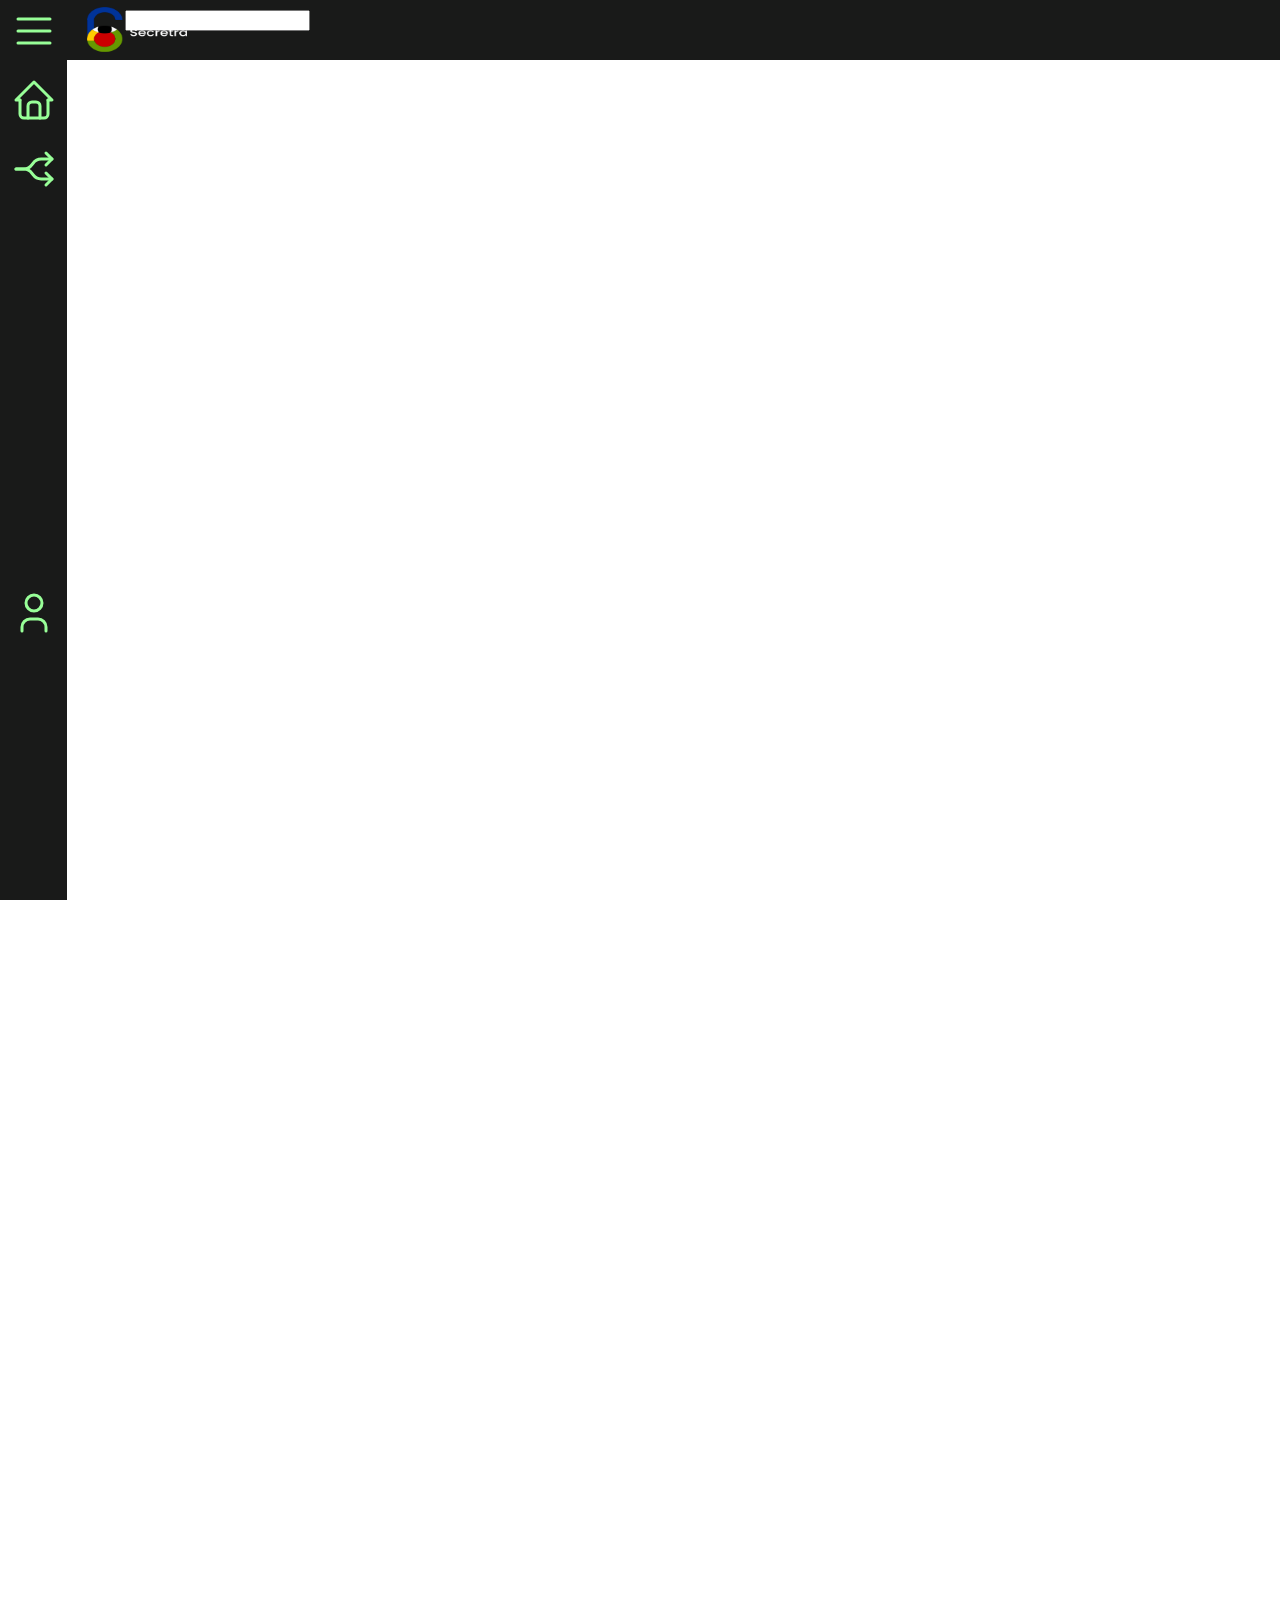
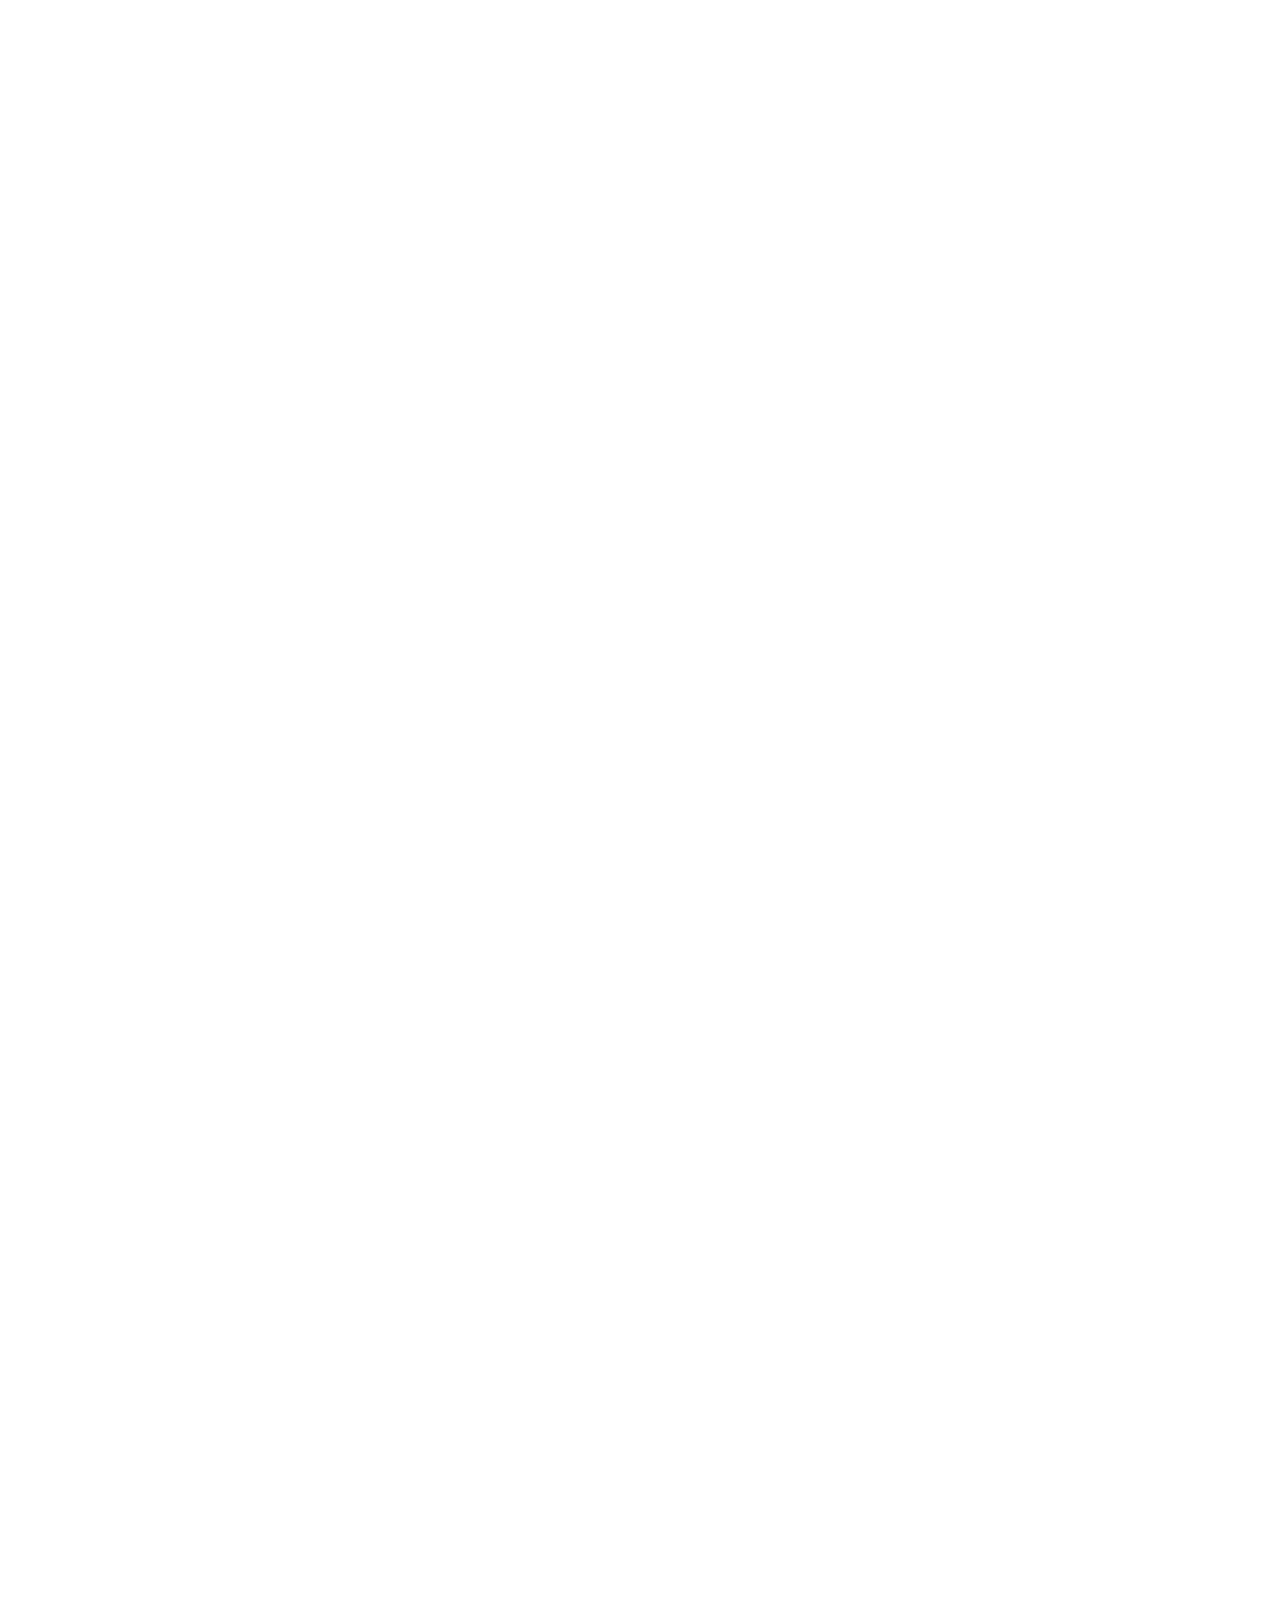
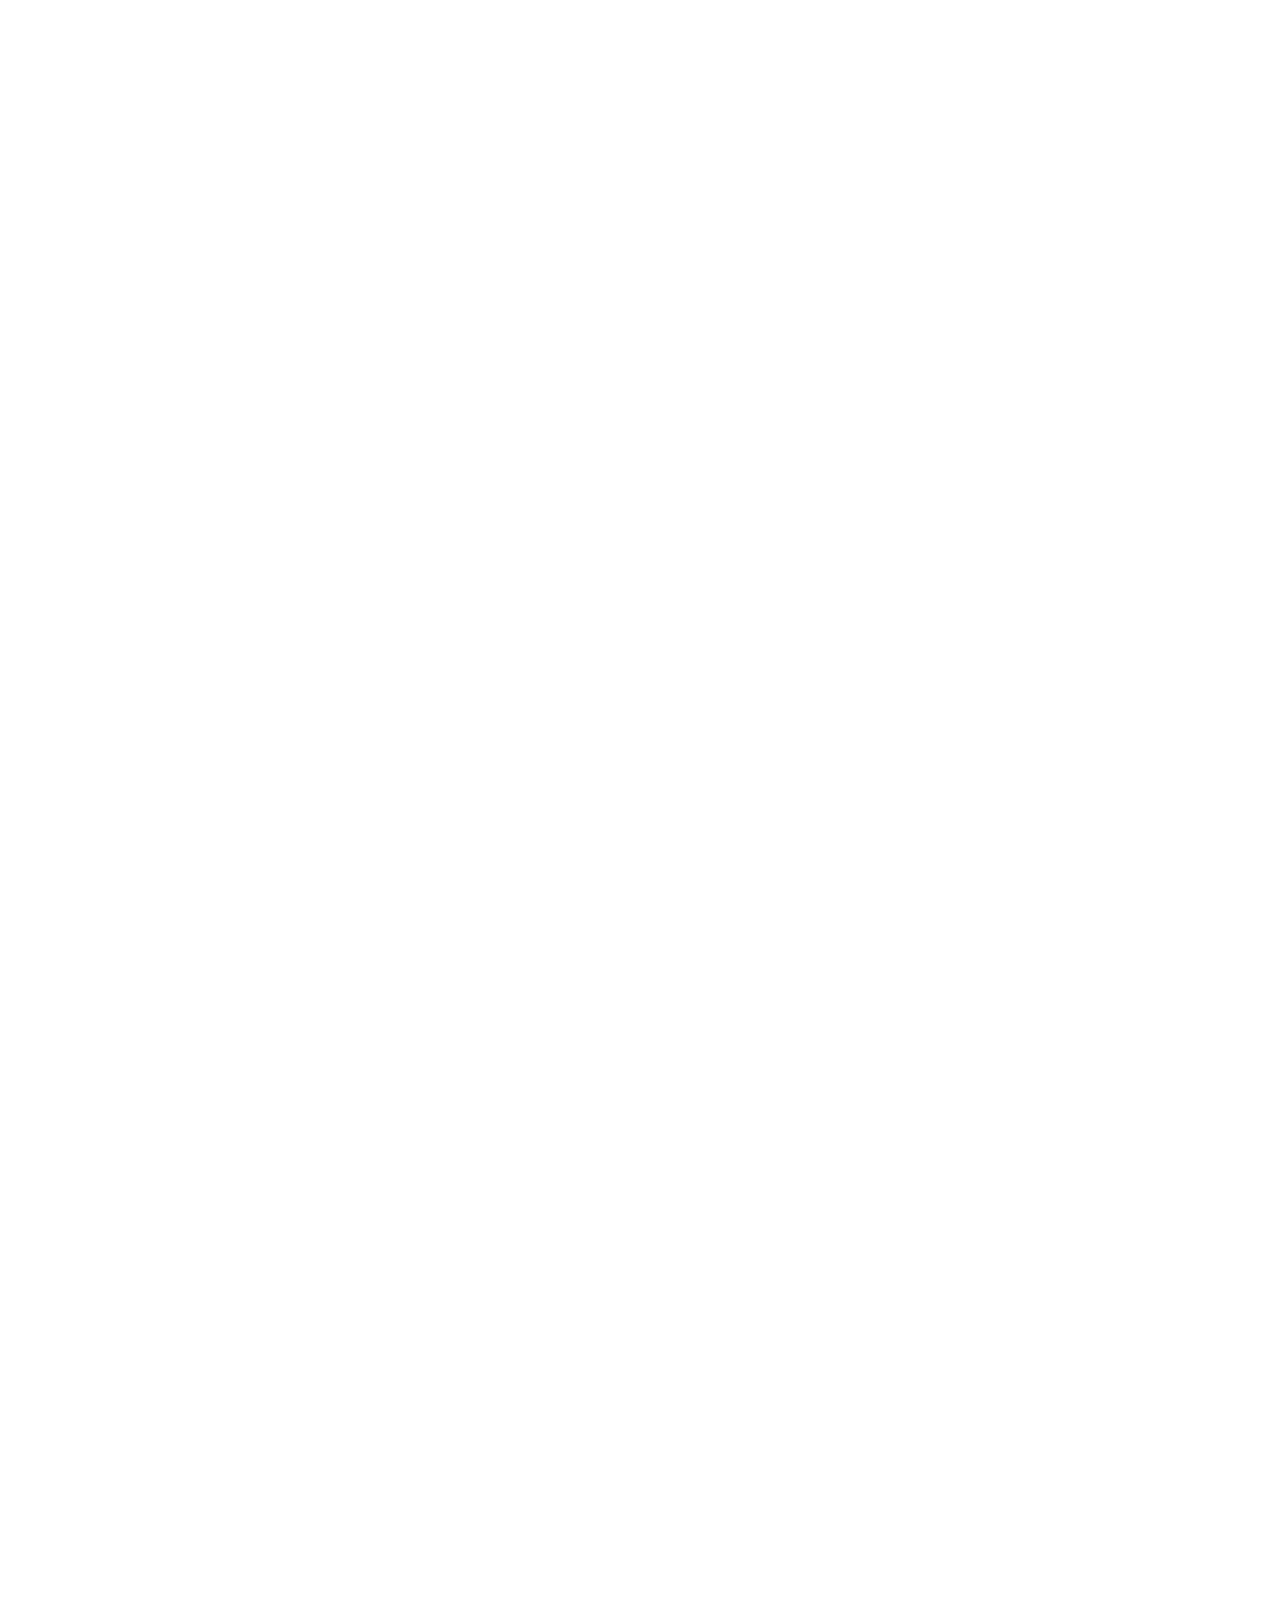
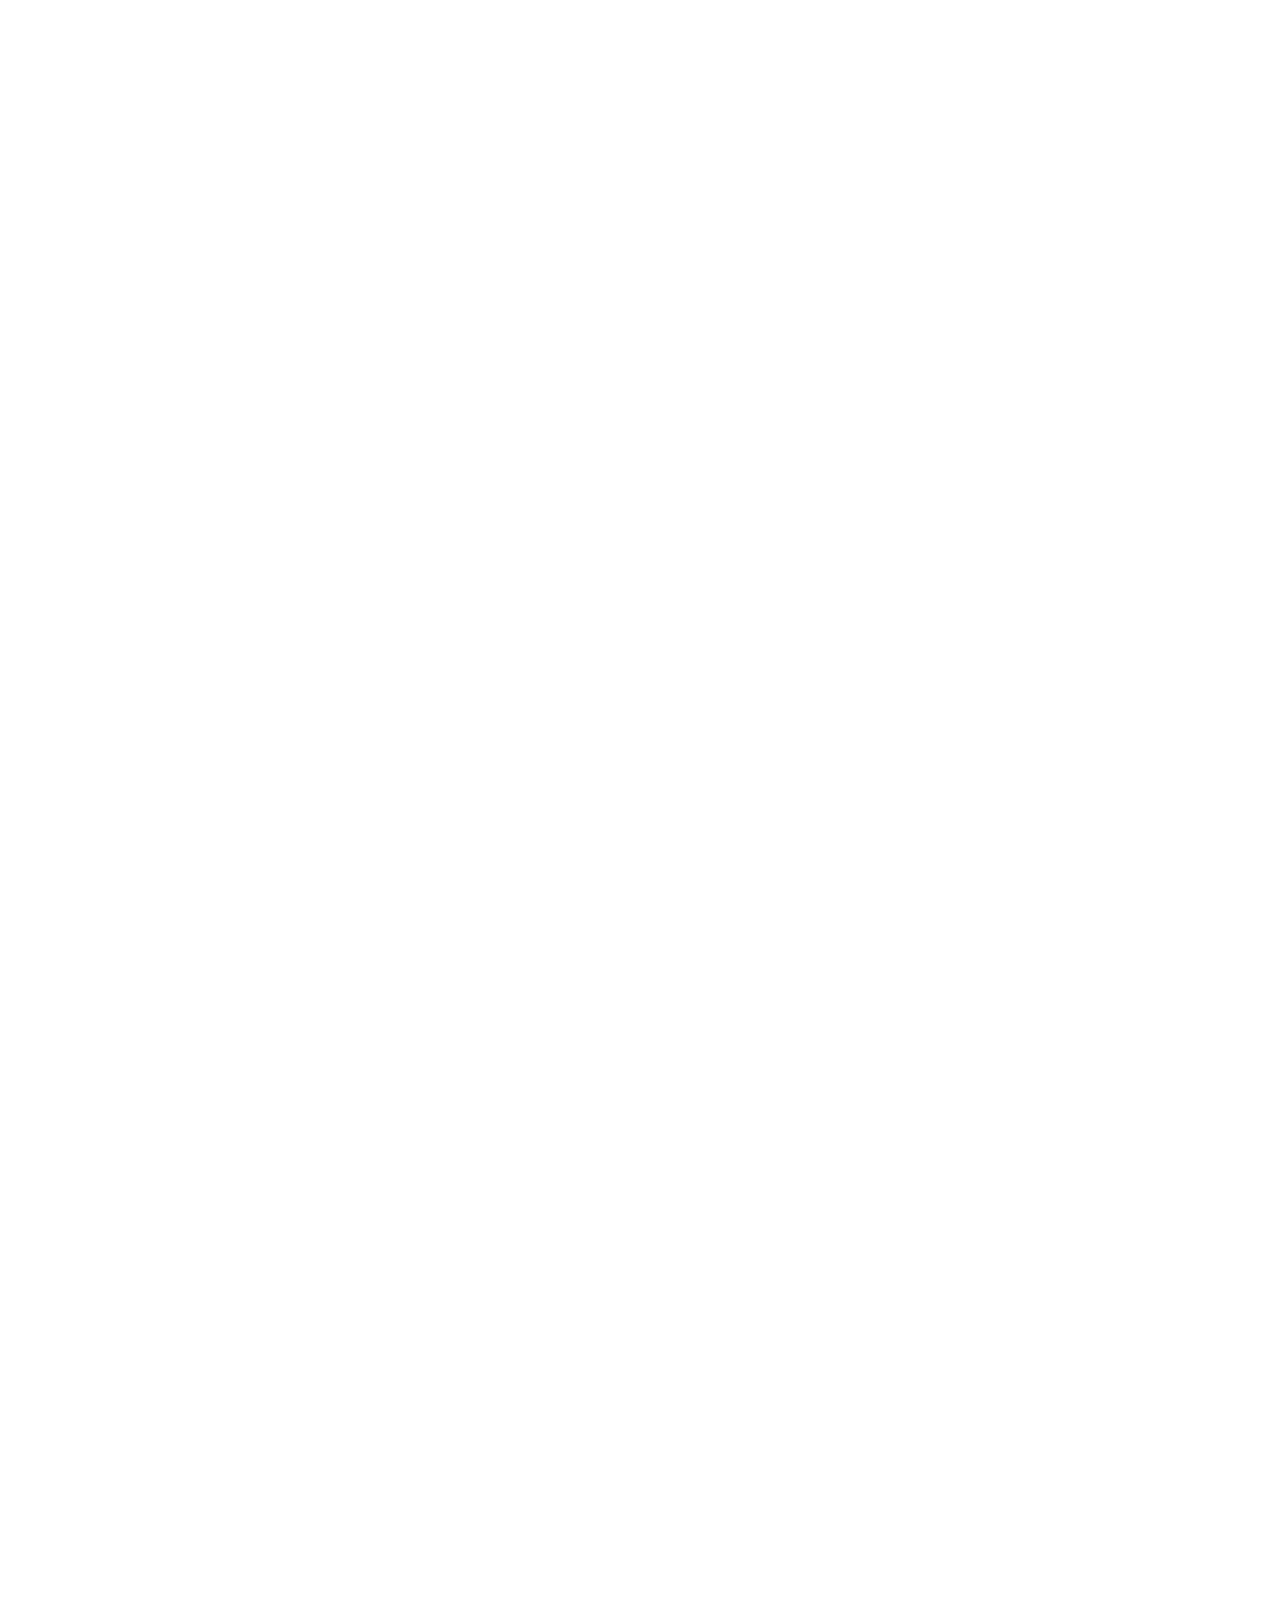
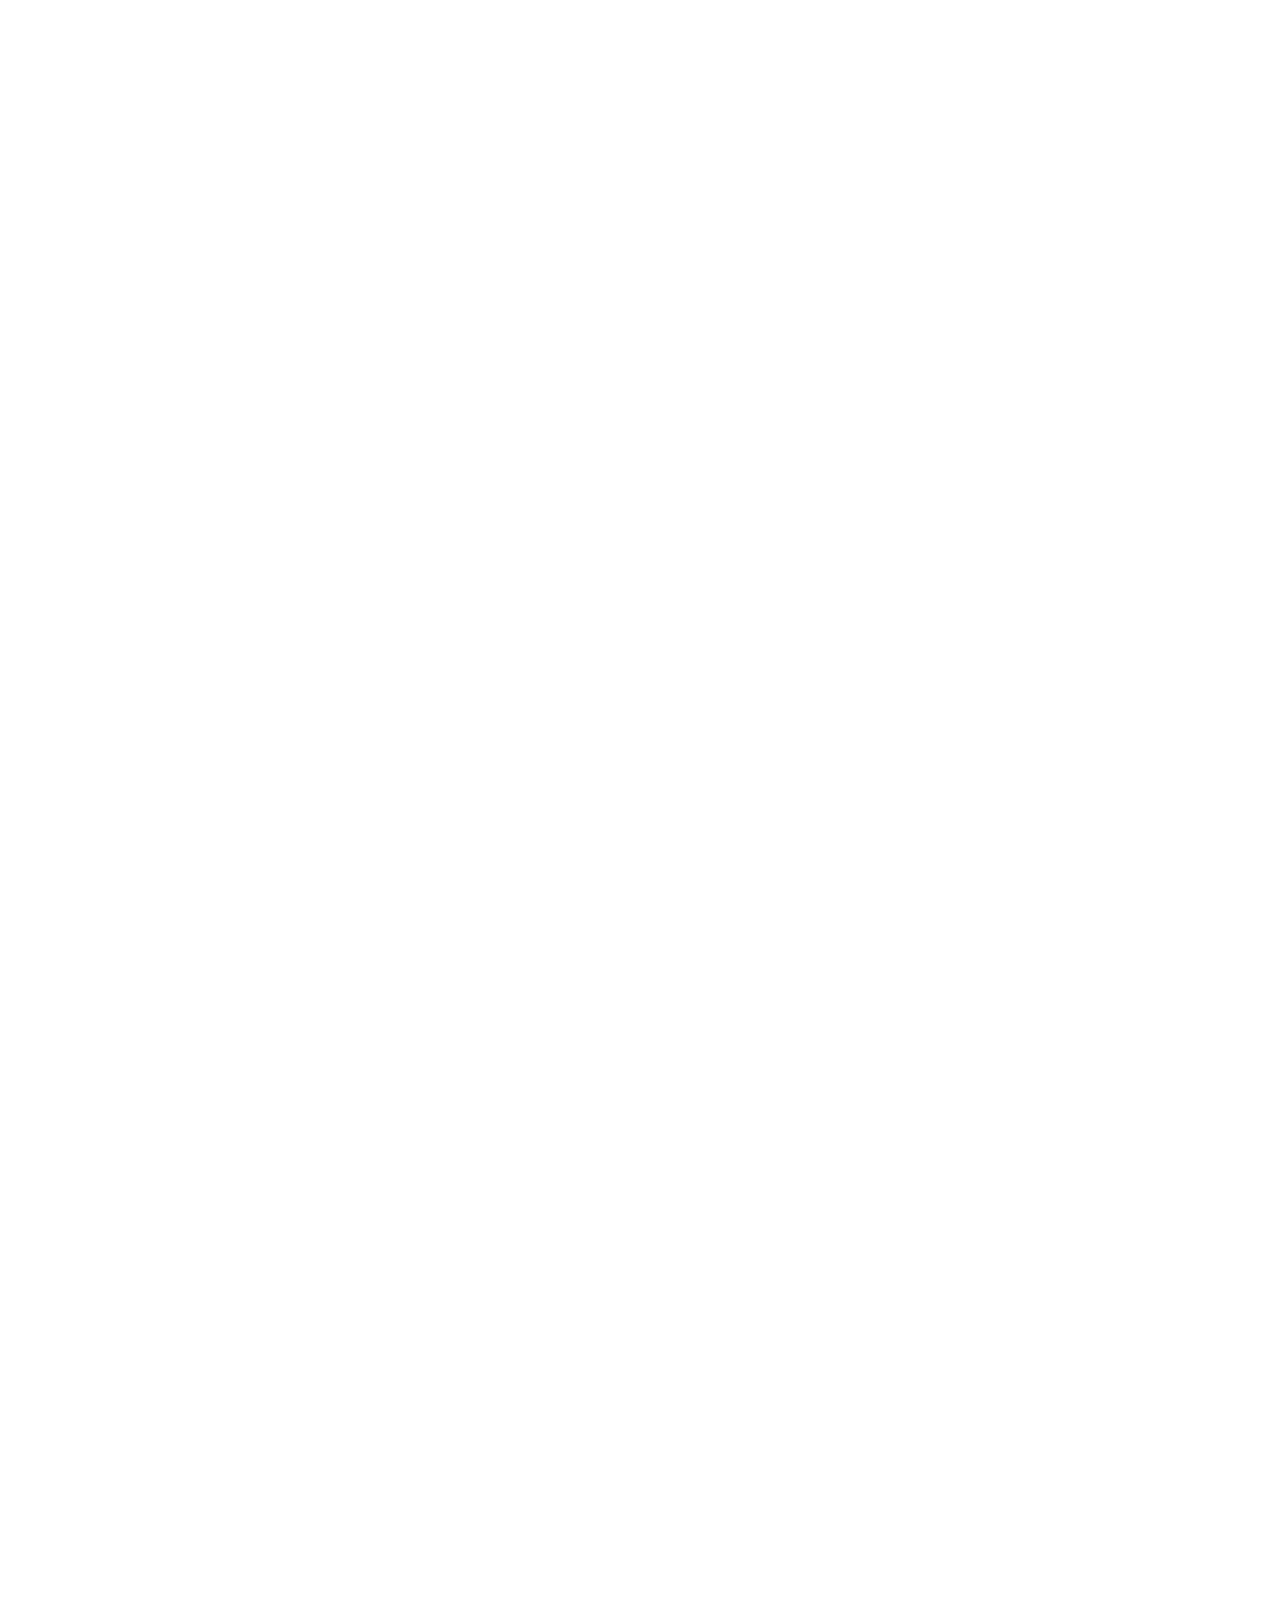
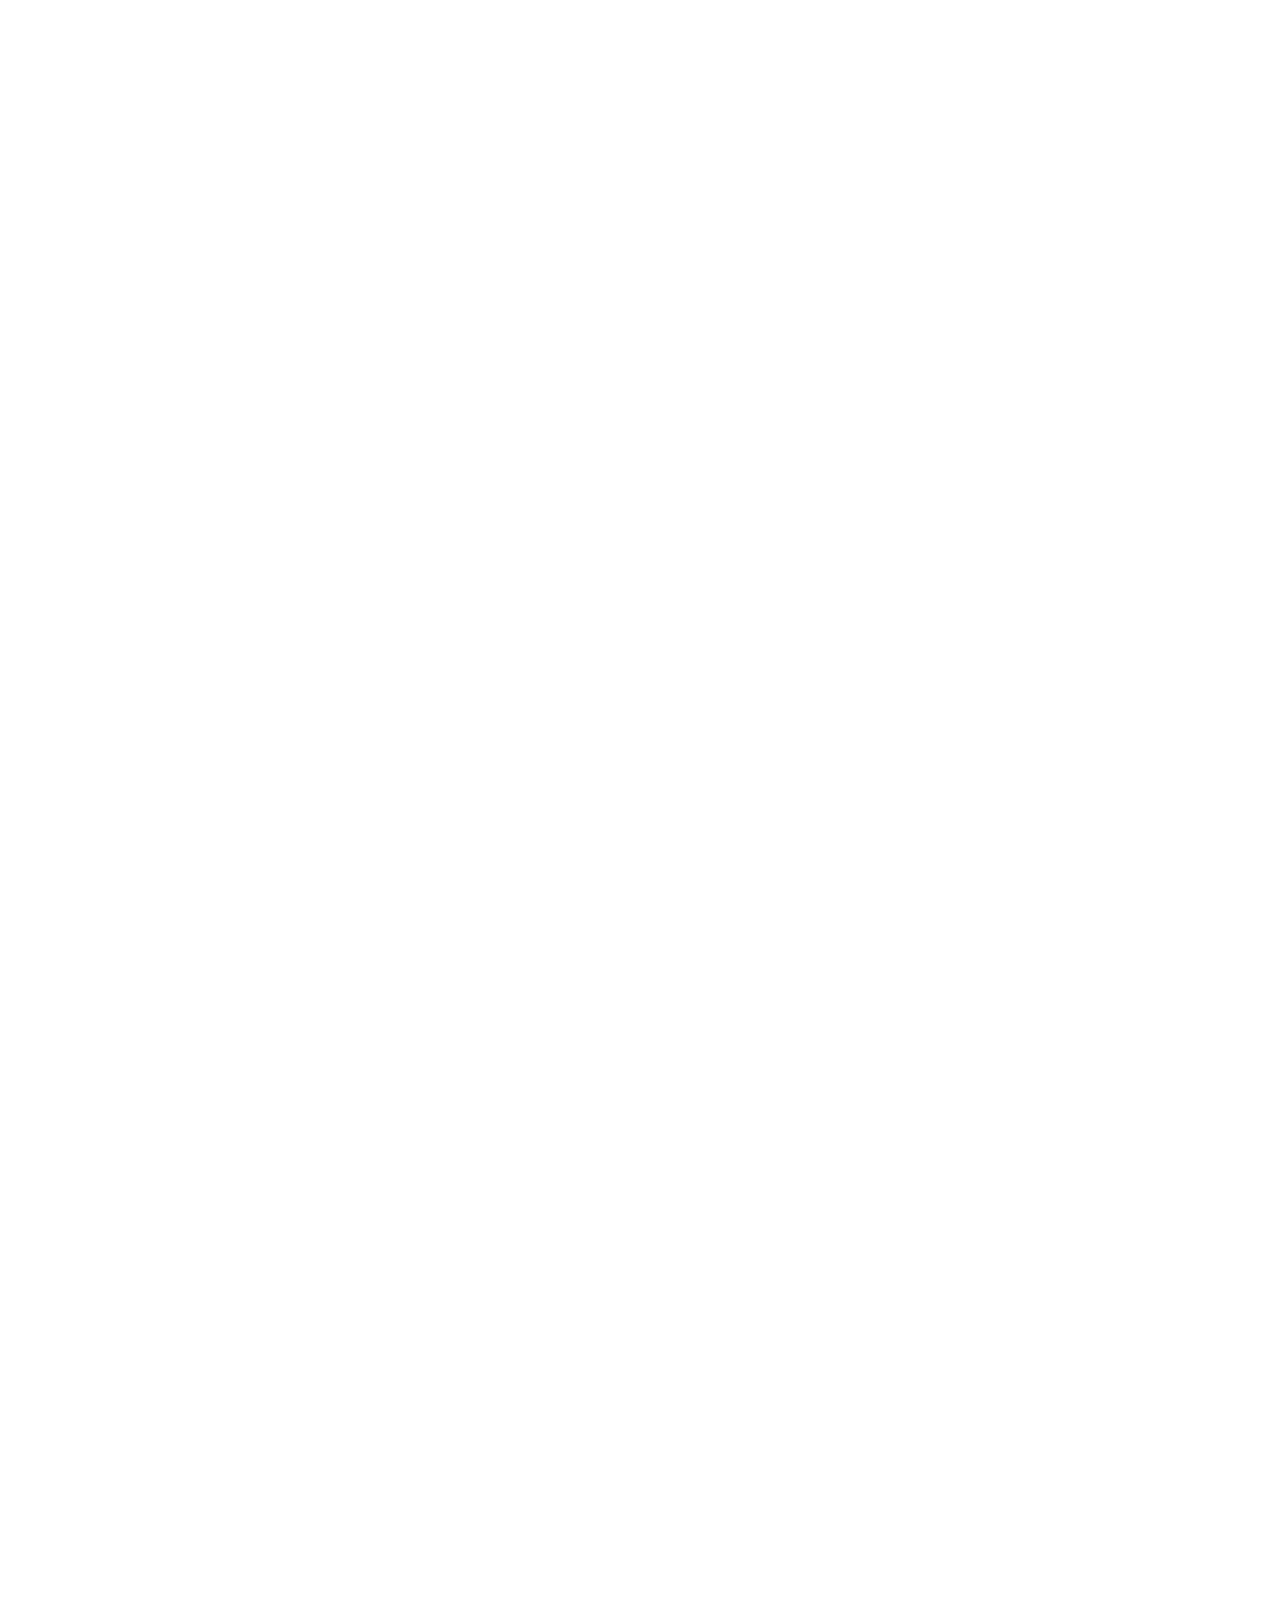
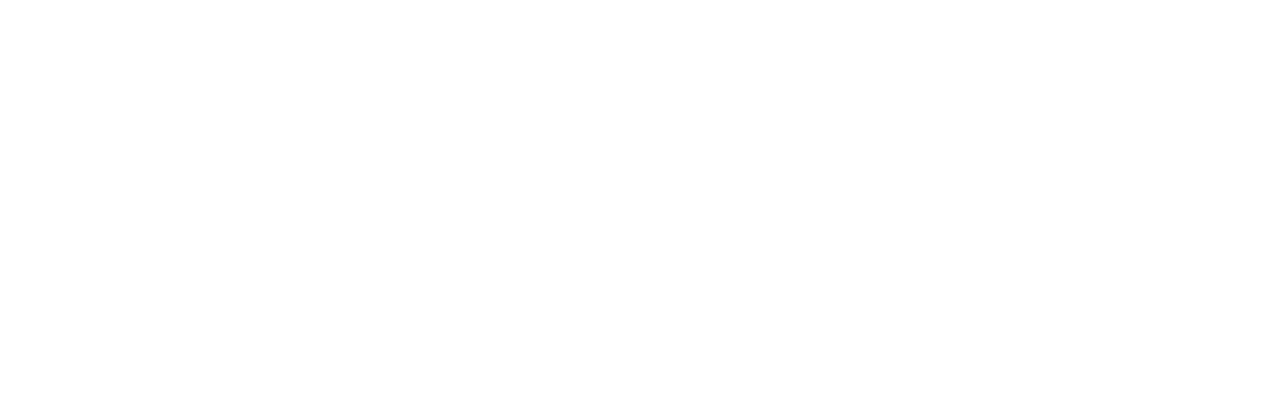
<file: index.html>
<!DOCTYPE html>
<html lang="en">
<head>
    <meta charset="UTF-8">
    <meta http-equiv="X-UA-Compatible" content="IE=edge">
    <meta name="viewport" content="width=device-width, initial-scale=1.0">
    <link rel="stylesheet" href="style.css">
    <title>Secretra</title>
</head>
<body>
<div id="header-section">
    <div id="logo-and-title-section">
        <img src="logo-and-title.png" id="logo-and-title" alt="logo and title">
    </div>
    <div class="search-bar">
        <input type="search" name="search bar" id="search-bar">
    </div>

</div>
<div id="side-section">
    <div id="menu-icon">
        <svg class="center" xmlns="http://www.w3.org/2000/svg" width="48" height="48" viewBox="0 0 24 24" stroke-width="1.5" stroke="#98FF98" fill="none" stroke-linecap="round" stroke-linejoin="round">
            <path stroke="none" d="M0 0h24v24H0z" fill="none"/>
            <line x1="4" y1="6" x2="20" y2="6" />
            <line x1="4" y1="12" x2="20" y2="12" />
            <line x1="4" y1="18" x2="20" y2="18" />
        </svg>
    </div>
    <div id="home-icon">
        <svg class="center" xmlns="http://www.w3.org/2000/svg" width="48" height="48" viewBox="0 0 24 24" stroke-width="1.5" stroke="#98FF98" fill="none" stroke-linecap="round" stroke-linejoin="round">
            <path stroke="none" d="M0 0h24v24H0z" fill="none"/>
            <polyline points="5 12 3 12 12 3 21 12 19 12" />
            <path d="M5 12v7a2 2 0 0 0 2 2h10a2 2 0 0 0 2 -2v-7" />
            <path d="M9 21v-6a2 2 0 0 1 2 -2h2a2 2 0 0 1 2 2v6" />
        </svg>
    </div>
    <div id="shuffle-icon">
        <svg class="center" xmlns="http://www.w3.org/2000/svg" width="48" height="48" viewBox="0 0 24 24" stroke-width="1.5" stroke="#98FF98" fill="none" stroke-linecap="round" stroke-linejoin="round">
            <path stroke="none" d="M0 0h24v24H0z" fill="none"/>
            <path d="M21 17h-5.397a5 5 0 0 1 -4.096 -2.133l-.514 -.734a5 5 0 0 0 -4.096 -2.133h-3.897" />
            <path d="M21 7h-5.395a5 5 0 0 0 -4.098 2.135l-.51 .73a5 5 0 0 1 -4.097 2.135h-3.9" />
            <path d="M18 10l3 -3l-3 -3" />
            <path d="M18 20l3 -3l-3 -3" />
        </svg>
    </div>
    <br><br><br><br><br><br><br><br><br><br><br><br><br><br><br><br><br><br><br><br><br><br>
    <div id="account-icon">
        <svg class="center" xmlns="http://www.w3.org/2000/svg" width="48" height="48" viewBox="0 0 24 24" stroke-width="1.5" stroke="#98FF98" fill="none" stroke-linecap="round" stroke-linejoin="round">
            <path stroke="none" d="M0 0h24v24H0z" fill="none"/>
            <circle cx="12" cy="7" r="4" />
            <path d="M6 21v-2a4 4 0 0 1 4 -4h4a4 4 0 0 1 4 4v2" />
        </svg>
    </div>
</div>

<script src="script.js"></script>
</body>
</html>
</file>
<file: style.css>
#header-section {
    top: 0px;
    left: 0px;
    position: fixed;
    width: 100%;
    height: 60px;
    background-color: #191A19;
}
#logo-and-title {
    position: fixed;
    margin-top: 7px;
    margin-left: 87px;
    width: 100px;
    height: 45px;
}
#side-section {
    top: 0px;
    left: 0px;
    position: fixed;
    width: 67px;
    height: 100%;
    background-color: #191A19;
}
body {
    height: 10000px;
}
#menu-icon {
    margin-top: 7px;
    background-color: #191A19;
    cursor: pointer;
}
#menu-icon:hover {
    background-color: #313131;
}
#home-icon {
    margin-top: 21px;
    background-color: #191A19;
    cursor: pointer;
}
#home-icon:hover {
    background-color: #313131;
}
#shuffle-icon {
    margin-top: 21px;
    background-color: #191A19;
    cursor: pointer;
}
#shuffle-icon:hover {
    background-color: #313131;
}
#account-icon {
    
    background-color: #191A19;
    cursor: pointer;
}
#account-icon:hover {
    background-color: #313131;
}
#search-bar {
    margin-top: 10px;
    margin-left: 125px;
    cursor: pointer;
}
.center {
    display: block;
    margin: auto;
}
</file>
